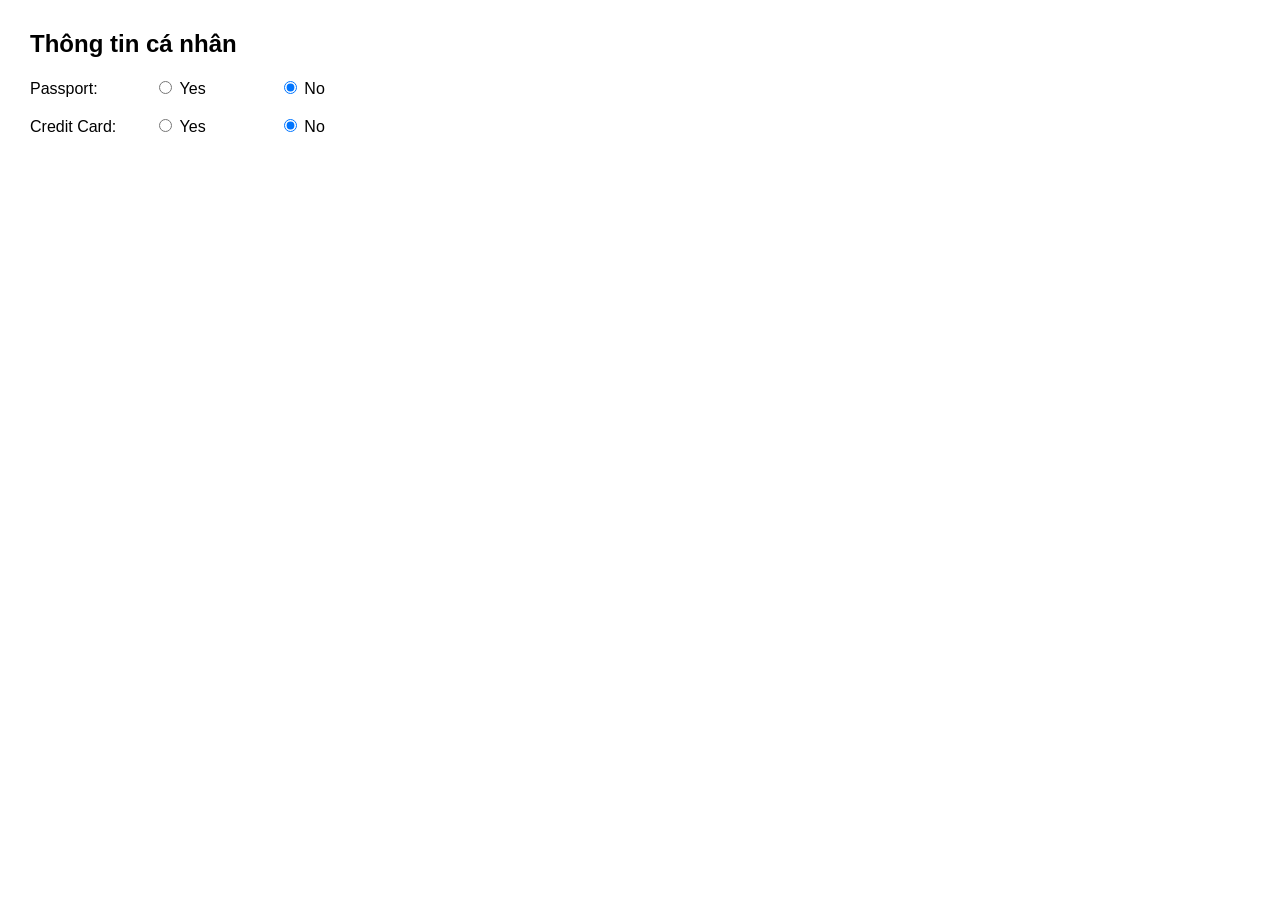
<file: cau12.html>
<!DOCTYPE html>
<html lang="vi">
<head>
    <meta charset="UTF-8">
    <meta name="viewport" content="width=device-width, initial-scale=1.0">
    <title>Câu 12 - Passport và Credit Card</title>

    <script src="https://code.jquery.com/jquery-3.7.1.min.js"></script>

    <style>
        body {
            font-family: Arial, sans-serif;
            margin: 30px;
        }

        .form-group {
            margin-bottom: 18px;
        }

        label {
            display: inline-block;
            min-width: 120px;
        }

        input[type="text"] {
            padding: 8px;
            margin-top: 8px;
            width: 250px;
        }

        .detail {
            display: none;
            margin: 10px 0 0 124px;
        }
    </style>
</head>
<body>
    <h2>Thông tin cá nhân</h2>

    <div class="form-group">
        <label>Passport:</label>
        <label><input type="radio" name="passport" value="yes"> Yes</label>
        <label><input type="radio" name="passport" value="no" checked> No</label>

        <div id="passportDetail" class="detail">
            <input type="text" id="passportNumber"
                   placeholder="Nhập số Passport">
        </div>
    </div>

    <div class="form-group">
        <label>Credit Card:</label>
        <label><input type="radio" name="credit" value="yes"> Yes</label>
        <label><input type="radio" name="credit" value="no" checked> No</label>

        <div id="creditDetail" class="detail">
            <input type="text" id="creditNumber"
                   placeholder="Nhập thông tin thẻ">
        </div>
    </div>

    <script>
        $(document).ready(function () {
            $('input[name="passport"]').on('change', function () {
                if ($(this).val() === 'yes') {
                    $('#passportDetail').slideDown();
                } else {
                    $('#passportDetail').slideUp();
                    $('#passportNumber').val('');
                }
            });

            $('input[name="credit"]').on('change', function () {
                if ($(this).val() === 'yes') {
                    $('#creditDetail').slideDown();
                } else {
                    $('#creditDetail').slideUp();
                    $('#creditNumber').val('');
                }
            });
        });
    </script>
</body>
</html>
</file>
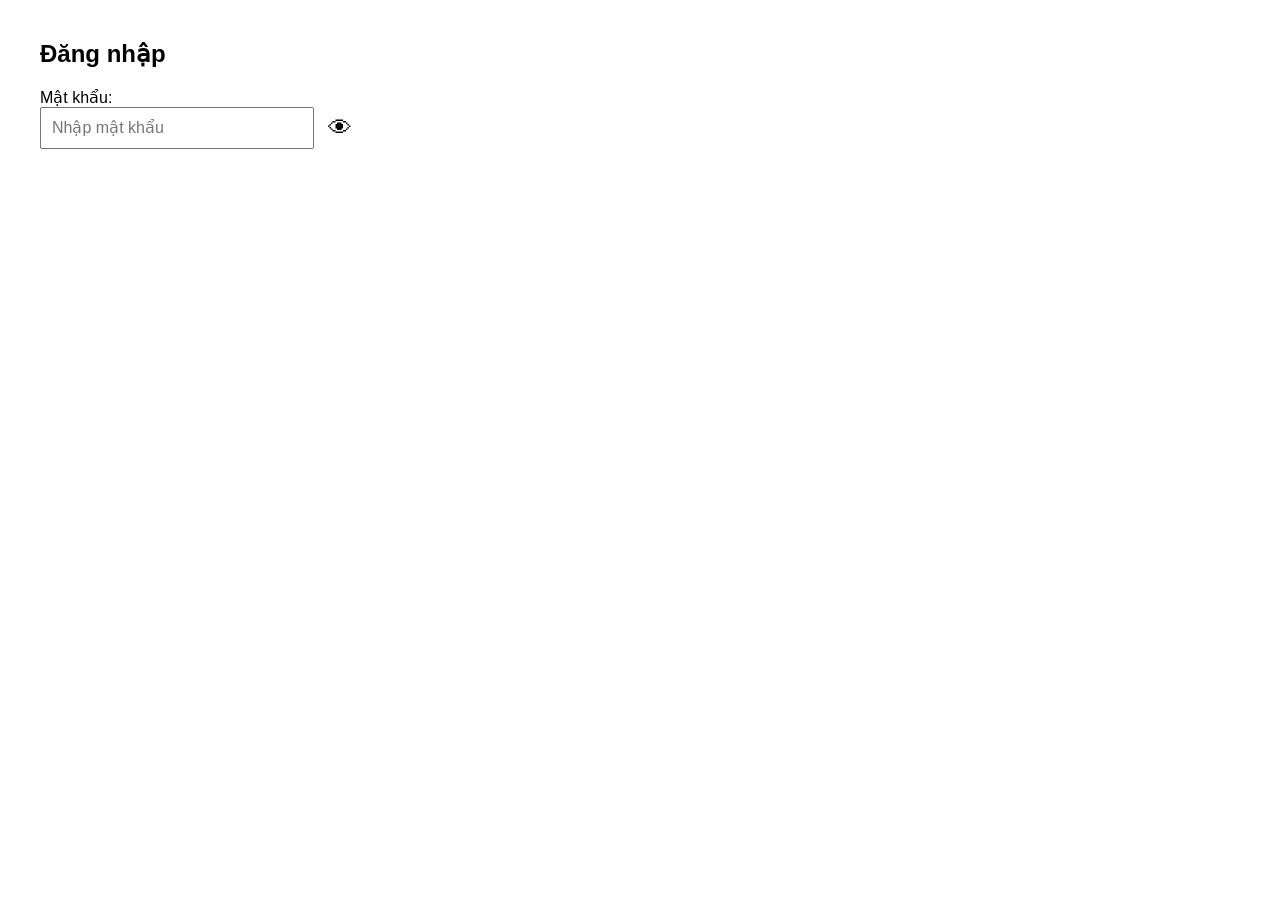
<file: cau13.html>
<!DOCTYPE html>
<html lang="vi">
<head>
    <meta charset="UTF-8">
    <meta name="viewport" content="width=device-width, initial-scale=1.0">
    <title>Câu 13 - Hiện mật khẩu</title>

    <script src="https://code.jquery.com/jquery-3.7.1.min.js"></script>

    <style>
        body {
            font-family: Arial, sans-serif;
            margin: 40px;
        }

        .password-box {
            display: flex;
            align-items: center;
            gap: 8px;
        }

        input {
            padding: 10px;
            width: 250px;
            font-size: 16px;
        }

        #togglePassword {
            border: none;
            background: none;
            cursor: pointer;
            font-size: 24px;
        }
    </style>
</head>
<body>
    <h2>Đăng nhập</h2>

    <label for="password">Mật khẩu:</label>
    <div class="password-box">
        <input type="password" id="password"
               placeholder="Nhập mật khẩu">

        <button type="button" id="togglePassword"
                aria-label="Hiện mật khẩu"
                aria-pressed="false">👁</button>
    </div>

    <script>
        $(document).ready(function () {
            $('#togglePassword').on('click', function () {
                const passwordInput = $('#password');
                const isHidden = passwordInput.attr('type') === 'password';

                passwordInput.attr('type', isHidden ? 'text' : 'password');

                $(this)
                    .text(isHidden ? '🙈' : '👁')
                    .attr('aria-label',
                          isHidden ? 'Ẩn mật khẩu' : 'Hiện mật khẩu')
                    .attr('aria-pressed', String(isHidden));
            });
        });
    </script>
</body>
</html>
</file>
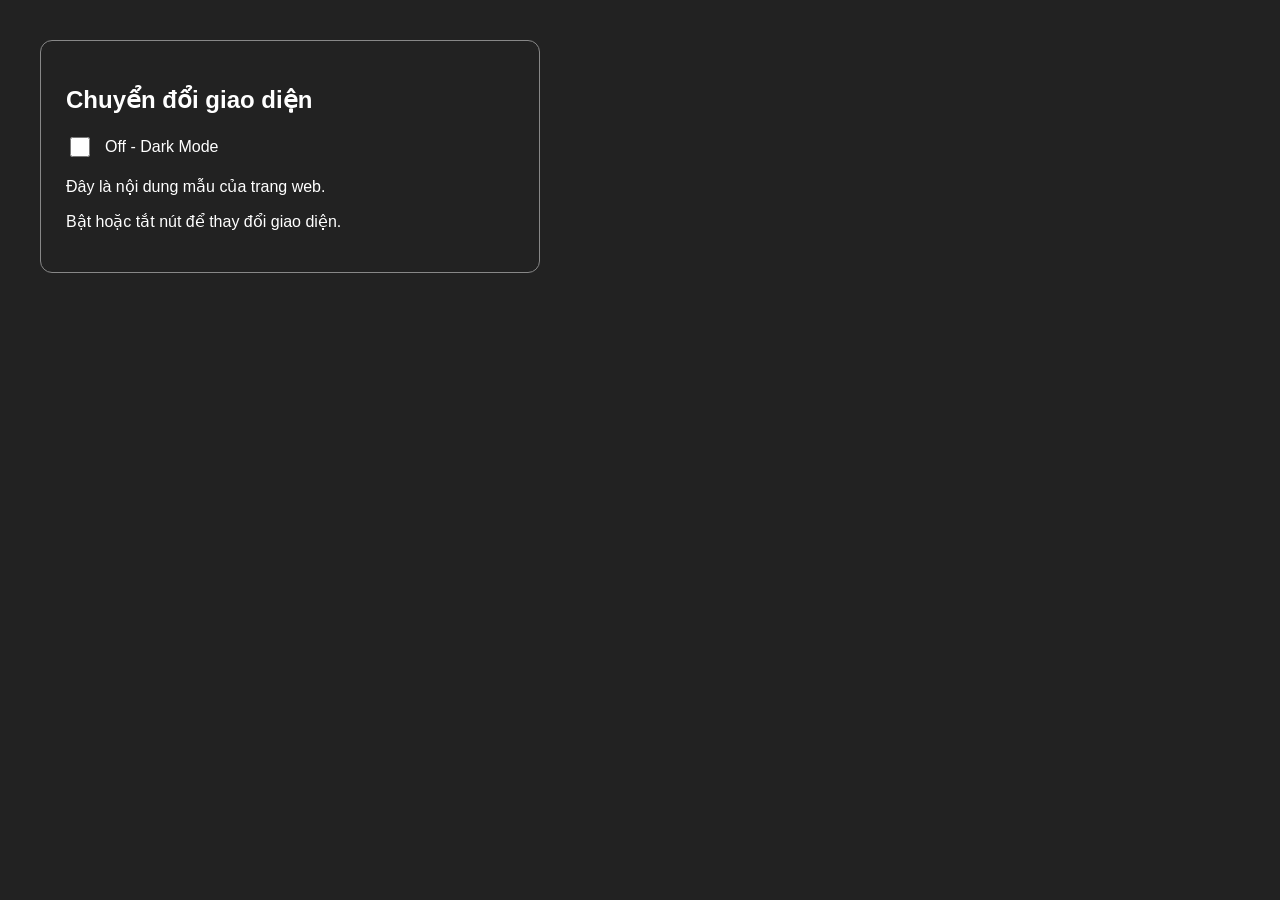
<file: cau14.html>
<!DOCTYPE html>
<html lang="vi">
<head>
    <meta charset="UTF-8">
    <meta name="viewport" content="width=device-width, initial-scale=1.0">
    <title>Câu 14 - Light và Dark Theme</title>

    <script src="https://code.jquery.com/jquery-3.7.1.min.js"></script>

    <style>
        * {
            box-sizing: border-box;
        }

        body {
            font-family: Arial, sans-serif;
            margin: 0;
            padding: 40px;
            background-color: #222;
            color: #fff;
            transition: background-color 0.3s, color 0.3s;
        }

        body.light {
            background-color: #fff;
            color: #222;
        }

        .container {
            max-width: 500px;
            padding: 25px;
            border: 1px solid #888;
            border-radius: 12px;
        }

        .switch {
            display: inline-flex;
            align-items: center;
            gap: 12px;
            cursor: pointer;
        }

        .switch input {
            width: 20px;
            height: 20px;
            cursor: pointer;
        }
    </style>
</head>
<body>
    <div class="container">
        <h2>Chuyển đổi giao diện</h2>

        <label class="switch">
            <input type="checkbox" id="themeToggle">
            <span id="themeStatus">Off - Dark Mode</span>
        </label>

        <p>Đây là nội dung mẫu của trang web.</p>
        <p>Bật hoặc tắt nút để thay đổi giao diện.</p>
    </div>

    <script>
        $(document).ready(function () {
            $('#themeToggle').on('change', function () {
                if ($(this).is(':checked')) {
                    $('body').addClass('light');
                    $('#themeStatus').text('On - Light Mode');
                } else {
                    $('body').removeClass('light');
                    $('#themeStatus').text('Off - Dark Mode');
                }
            });
        });
    </script>
</body>
</html>
</file>
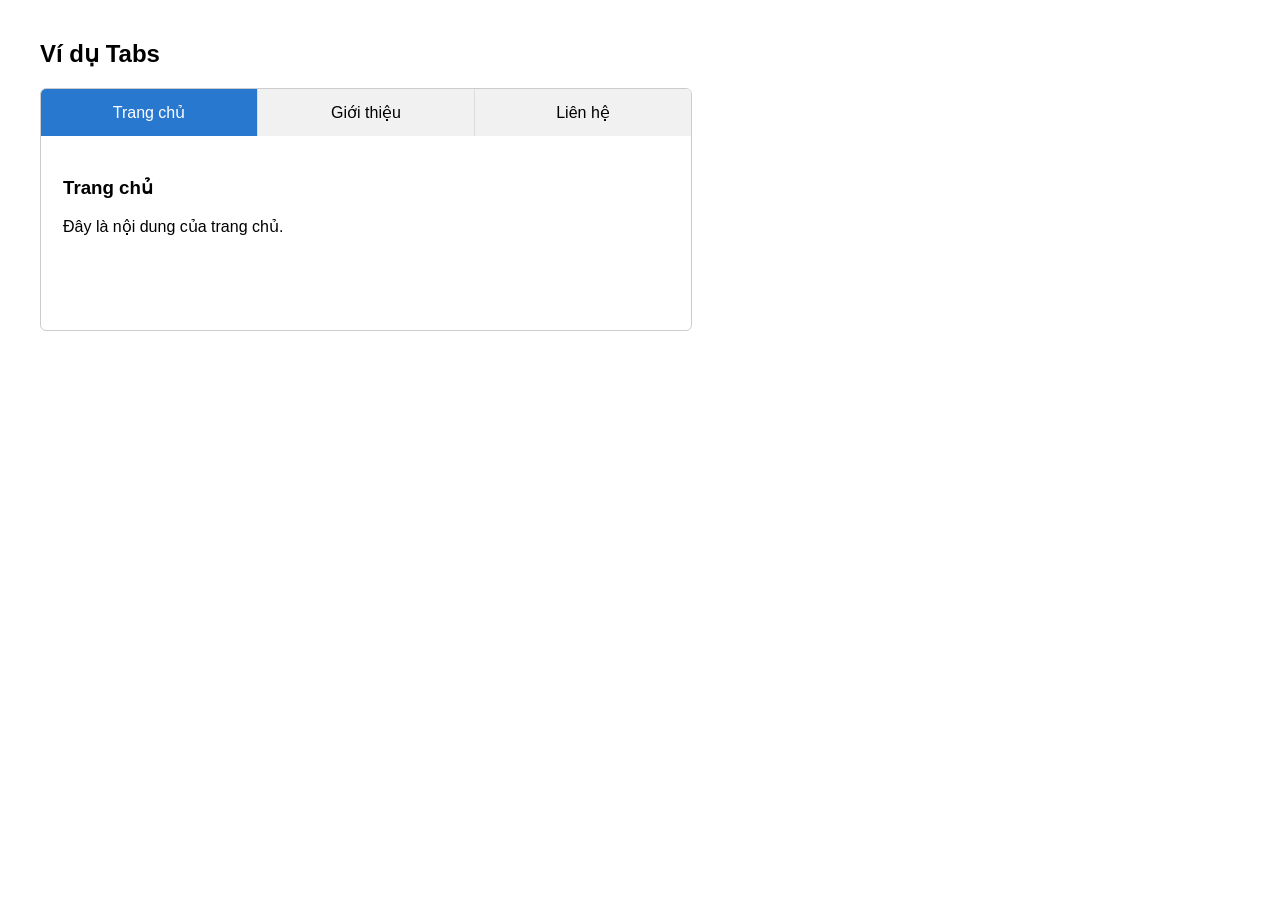
<file: cau15.html>
<!DOCTYPE html>
<html lang="vi">
<head>
    <meta charset="UTF-8">
    <meta name="viewport" content="width=device-width, initial-scale=1.0">
    <title>Câu 15 - Tabs</title>

    <script src="https://code.jquery.com/jquery-3.7.1.min.js"></script>

    <style>
        body {
            font-family: Arial, sans-serif;
            margin: 40px;
        }

        .tabs {
            max-width: 650px;
            border: 1px solid #ccc;
            border-radius: 6px;
            overflow: hidden;
        }

        .tab-buttons {
            display: flex;
            background: #f1f1f1;
        }

        .tab-button {
            flex: 1;
            padding: 14px 10px;
            border: none;
            border-right: 1px solid #ddd;
            cursor: pointer;
            font-size: 16px;
            background: #f1f1f1;
        }

        .tab-button:last-child {
            border-right: none;
        }

        .tab-button:hover {
            background: #ddd;
        }

        .tab-button.active {
            background: #2878d0;
            color: white;
        }

        .tab-content {
            display: none;
            padding: 22px;
            min-height: 150px;
        }

        .tab-content.active {
            display: block;
        }
    </style>
</head>
<body>
    <h2>Ví dụ Tabs</h2>

    <div class="tabs">
        <div class="tab-buttons">
            <button class="tab-button active" data-tab="tab1">
                Trang chủ
            </button>

            <button class="tab-button" data-tab="tab2">
                Giới thiệu
            </button>

            <button class="tab-button" data-tab="tab3">
                Liên hệ
            </button>
        </div>

        <div id="tab1" class="tab-content active">
            <h3>Trang chủ</h3>
            <p>Đây là nội dung của trang chủ.</p>
        </div>

        <div id="tab2" class="tab-content">
            <h3>Giới thiệu</h3>
            <p>Đây là nội dung giới thiệu về website.</p>
        </div>

        <div id="tab3" class="tab-content">
            <h3>Liên hệ</h3>
            <p>Email: example@gmail.com</p>
            <p>Điện thoại: 0123456789</p>
        </div>
    </div>

    <script>
        $(document).ready(function () {
            $('.tab-button').on('click', function () {
                const tabId = $(this).data('tab');

                $('.tab-button').removeClass('active');
                $(this).addClass('active');

                $('.tab-content').stop(true, true).hide()
                    .removeClass('active');

                $('#' + tabId).fadeIn(200).addClass('active');
            });
        });
    </script>
</body>
</html>
</file>
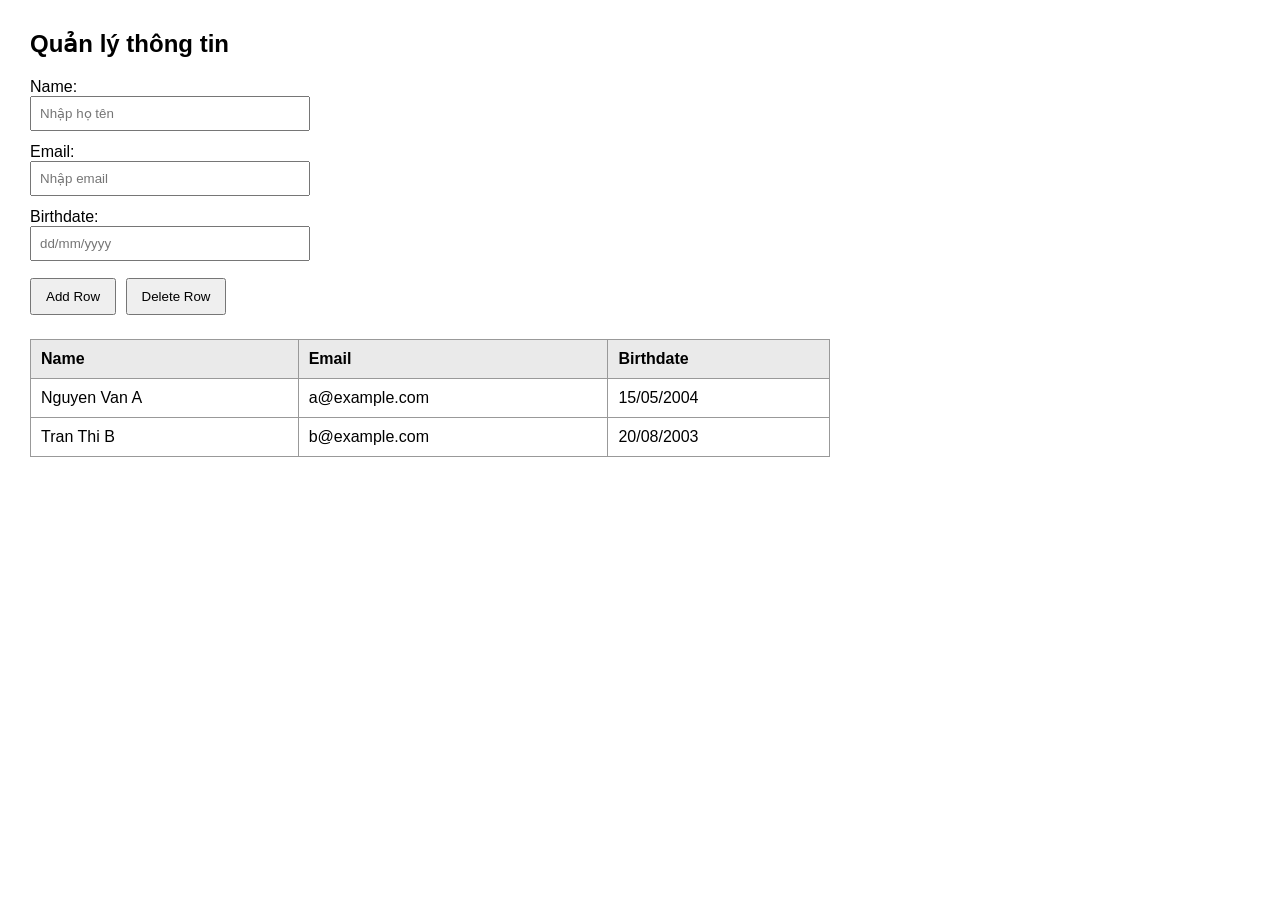
<file: cau16.html>
<!DOCTYPE html>
<html lang="vi">
<head>
    <meta charset="UTF-8">
    <meta name="viewport" content="width=device-width, initial-scale=1.0">
    <title>Câu 16 - Thêm và xóa hàng</title>

    <script src="https://code.jquery.com/jquery-3.7.1.min.js"></script>

    <style>
        body {
            font-family: Arial, sans-serif;
            margin: 30px;
        }

        .form-group {
            margin-bottom: 12px;
        }

        input {
            padding: 8px;
            width: 260px;
            max-width: 100%;
        }

        button {
            padding: 9px 14px;
            margin: 5px 5px 12px 0;
            cursor: pointer;
        }

        table {
            width: 100%;
            max-width: 800px;
            border-collapse: collapse;
            margin-top: 12px;
        }

        th, td {
            border: 1px solid #999;
            padding: 10px;
            text-align: left;
        }

        th {
            background: #eaeaea;
        }

        tbody tr {
            cursor: pointer;
        }

        tbody tr.selected {
            background: #cce5ff;
        }

        #message {
            margin: 12px 0;
            color: #c00;
        }
    </style>
</head>
<body>
    <h2>Quản lý thông tin</h2>

    <div class="form-group">
        <label for="name">Name:</label><br>
        <input type="text" id="name" placeholder="Nhập họ tên">
    </div>

    <div class="form-group">
        <label for="email">Email:</label><br>
        <input type="text" id="email" placeholder="Nhập email">
    </div>

    <div class="form-group">
        <label for="birthdate">Birthdate:</label><br>
        <input type="text" id="birthdate"
               placeholder="dd/mm/yyyy">
    </div>

    <button type="button" id="addRow">Add Row</button>
    <button type="button" id="deleteRow">Delete Row</button>

    <p id="message" role="status" aria-live="polite"></p>

    <table>
        <thead>
            <tr>
                <th>Name</th>
                <th>Email</th>
                <th>Birthdate</th>
            </tr>
        </thead>
        <tbody id="tableBody">
            <tr>
                <td>Nguyen Van A</td>
                <td>a@example.com</td>
                <td>15/05/2004</td>
            </tr>
            <tr>
                <td>Tran Thi B</td>
                <td>b@example.com</td>
                <td>20/08/2003</td>
            </tr>
        </tbody>
    </table>

    <script>
        $(document).ready(function () {
            // Kiểm tra định dạng email cơ bản
            function validEmail(email) {
                return /^[^\s@]+@[^\s@]+\.[^\s@]+$/.test(email);
            }

            // Kiểm tra ngày theo định dạng dd/mm/yyyy
            // Đồng thời đảm bảo ngày, tháng, năm có tồn tại.
            function validDate(value) {
                const match = value.match(
                    /^(0[1-9]|[12]\d|3[01])\/(0[1-9]|1[0-2])\/(\d{4})$/
                );

                if (!match) return false;

                const day = Number(match[1]);
                const month = Number(match[2]);
                const year = Number(match[3]);

                const date = new Date(year, month - 1, day);

                return date.getFullYear() === year &&
                       date.getMonth() === month - 1 &&
                       date.getDate() === day;
            }

            // Thêm hàng
            $('#addRow').on('click', function () {
                const name = $('#name').val().trim();
                const email = $('#email').val().trim();
                const birthdate = $('#birthdate').val().trim();

                if (!name || !email || !birthdate) {
                    $('#message').text('Vui lòng nhập đầy đủ thông tin.');
                    return;
                }

                if (!validEmail(email)) {
                    $('#message').text('Email không đúng định dạng.');
                    $('#email').focus();
                    return;
                }

                if (!validDate(birthdate)) {
                    $('#message').text(
                        'Ngày sinh không hợp lệ. Hãy nhập dd/mm/yyyy.'
                    );
                    $('#birthdate').focus();
                    return;
                }

                // Dùng text() để hiển thị dữ liệu an toàn
                const row = $('<tr></tr>');

                $('<td></td>').text(name).appendTo(row);
                $('<td></td>').text(email).appendTo(row);
                $('<td></td>').text(birthdate).appendTo(row);

                $('#tableBody').append(row);

                $('#name, #email, #birthdate').val('');
                $('#message').text('Thêm hàng thành công.');
            });

            // Chọn một hàng bằng cách click
            $('#tableBody').on('click', 'tr', function () {
                $(this).toggleClass('selected');
            });

            // Xóa các hàng đang được chọn
            $('#deleteRow').on('click', function () {
                const selectedRows = $('#tableBody tr.selected');

                if (selectedRows.length === 0) {
                    $('#message').text('Vui lòng chọn hàng cần xóa.');
                    return;
                }

                selectedRows.remove();
                $('#message').text('Đã xóa các hàng được chọn.');
            });
        });
    </script>
</body>
</html>
</file>
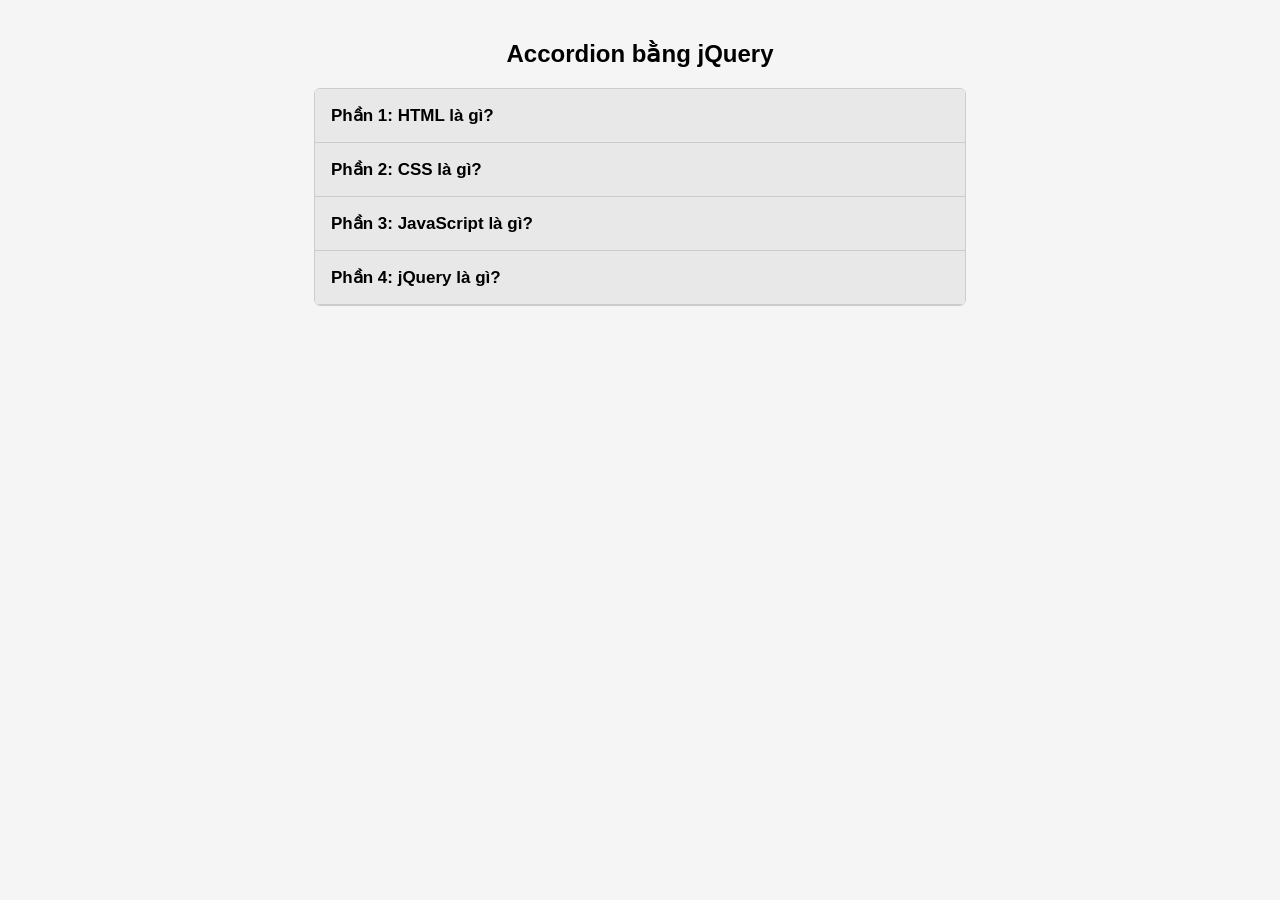
<file: cau17.html>
<!DOCTYPE html>
<html lang="vi">
<head>
    <meta charset="UTF-8">
    <meta name="viewport" content="width=device-width, initial-scale=1.0">
    <title>Câu 17 - Accordion</title>

    <script src="https://code.jquery.com/jquery-3.7.1.min.js"></script>

    <style>
        body {
            font-family: Arial, sans-serif;
            margin: 40px;
            background: #f5f5f5;
        }

        .accordion {
            max-width: 650px;
            margin: 0 auto;
            background: white;
            border: 1px solid #ccc;
            border-radius: 6px;
            overflow: hidden;
        }

        .accordion-title {
            background: #e8e8e8;
            padding: 16px;
            cursor: pointer;
            border-bottom: 1px solid #ccc;
            font-size: 17px;
            font-weight: bold;
            transition: background 0.2s;
        }

        .accordion-title:hover {
            background: #d8e8f8;
        }

        .accordion-title.active {
            background: #2878d0;
            color: white;
        }

        .accordion-content {
            display: none;
            padding: 18px;
            border-bottom: 1px solid #ccc;
            line-height: 1.6;
        }
    </style>
</head>
<body>
    <h2 style="text-align: center;">Accordion bằng jQuery</h2>

    <div class="accordion">
        <div class="accordion-title">Phần 1: HTML là gì?</div>
        <div class="accordion-content">
            HTML là ngôn ngữ đánh dấu được sử dụng để xây dựng
            cấu trúc và nội dung của trang web.
        </div>

        <div class="accordion-title">Phần 2: CSS là gì?</div>
        <div class="accordion-content">
            CSS được sử dụng để định dạng giao diện, màu sắc,
            bố cục và kiểu hiển thị của trang web.
        </div>

        <div class="accordion-title">Phần 3: JavaScript là gì?</div>
        <div class="accordion-content">
            JavaScript giúp trang web xử lý sự kiện và tạo
            các chức năng tương tác với người dùng.
        </div>

        <div class="accordion-title">Phần 4: jQuery là gì?</div>
        <div class="accordion-content">
            jQuery là thư viện JavaScript giúp thao tác DOM,
            xử lý sự kiện và tạo hiệu ứng dễ dàng hơn.
        </div>
    </div>

    <script>
        $(document).ready(function () {
            $('.accordion-title').on('click', function () {
                const content = $(this).next('.accordion-content');
                const isOpen = content.is(':visible');

                // Đóng tất cả nội dung và bỏ trạng thái active
                $('.accordion-content').stop(true, true).slideUp(200);
                $('.accordion-title').removeClass('active');

                // Nếu mục vừa nhấn đang đóng thì mở nó
                if (!isOpen) {
                    content.stop(true, true).slideDown(200);
                    $(this).addClass('active');
                }
            });
        });
    </script>
</body>
</html>
</file>
